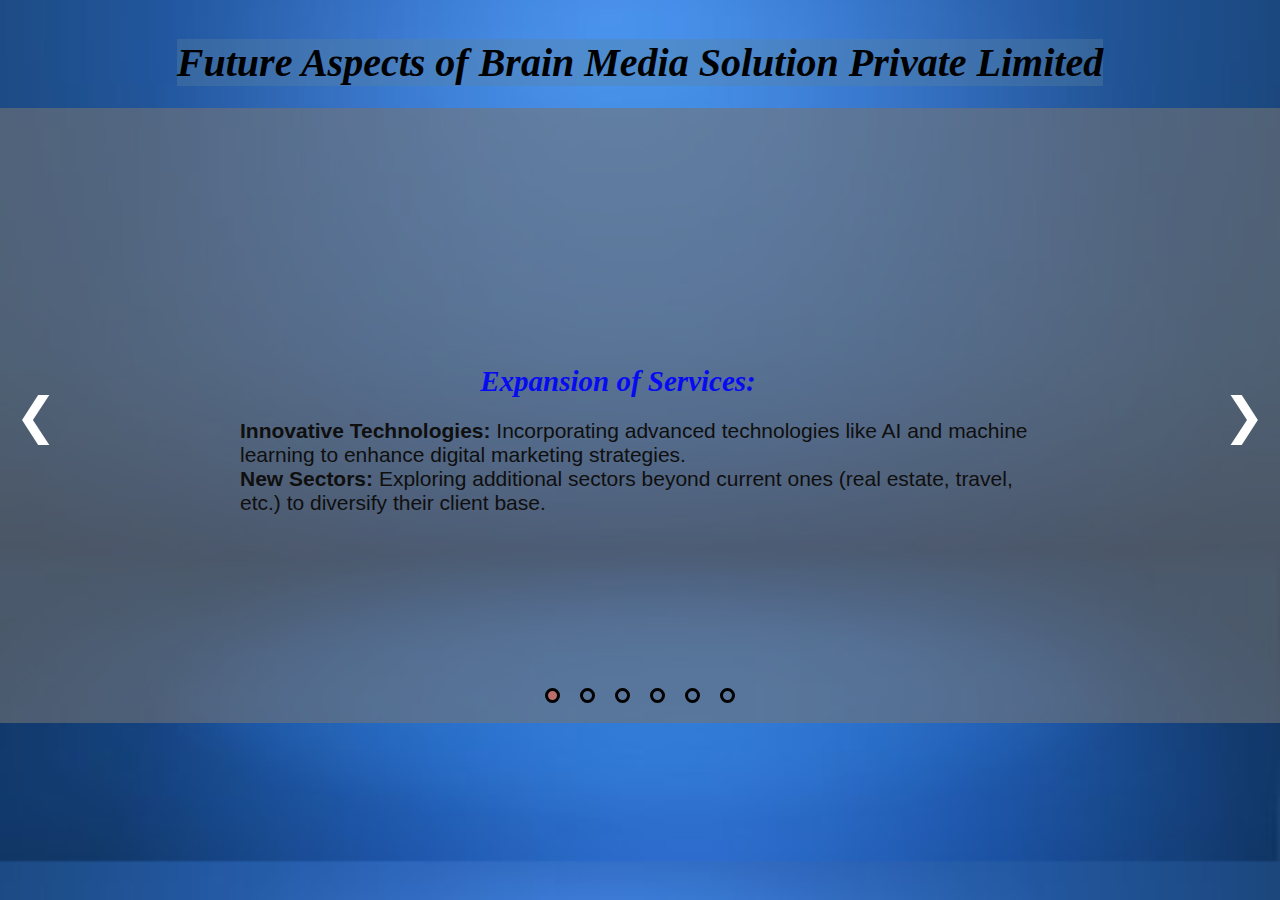
<file: future.html>
<!-- <!DOCTYPE html>
<html lang="en">
<head>
    <meta charset="UTF-8">
    <meta name="viewport" content="width=device-width, initial-scale=1.0">
    <title>Document</title>
    <link rel="stylesheet" href="future.css">
</head>
<body>


<div class="div1">

<h1 id="h1">FUTURE-ASPECTS</h1>
</div>
<div class="div1">
<p id="p1">
     <h id="h2">"USER FRIENDLY INTERFACE":</h>
     
     Websites will be designed to be intuitive and easy to navigate, allowing users to quickly find information on how to properly dispose of their electronic waste. This might include interactive maps showing the locations of disposal centers, searchable databases for specific items, and clear instructions on how to prepare items for disposal.
</p>

</div>
<div class="div1">

<p id="p2"> 
    <h id="h2">"EDUCATION AND AWARENESS":
    </h>These websites will serve as educational platforms, raising awareness about the importance of proper e-waste disposal and the environmental impacts of improper disposal. They may feature articles, videos, and infographics explaining the recycling process and highlighting the hazards of e-waste.

</p>
</div>
<div class="div1">

<p id="p3">
    <h id="h2">
"ACCESSIBILITY":
    </h> Efforts will be made to ensure that these websites are accessible to all users, including those with disabilities or limited internet access. This might involve providing text-to-speech functionality, language translation options, and mobile-friendly layouts.

</p>
</div>
<div class="div1">
<p id="p4">  
    <h id="h2">
"INTEGRATION WITH GOVERNMENT INITIATIVES":
    </h>  E-waste disposal facility websites may be closely linked with government initiatives and regulations regarding e-waste management. This could include information on local recycling laws, government-sponsored recycling programs, and links to relevant resources and agencies.
</p>

</div>
<div class="div1">

<p id="p5">   
    <h id="h2">
"INNOVATIVE TECHNOLOGIES":
    </h>     As technology advances, e-waste disposal facility websites may incorporate innovative features such as augmented reality tools for identifying recyclable materials, blockchain technology for tracking the disposal process, and AI-driven chatbots for answering user inquiries.
</p>
</div>

<div class="div1">


    <p id="p6">

        <h id="h2">
"COMMUNITY ENGAGEMENT";

        </h>
        Websites will facilitate community engagement by providing forums, social media integration, and opportunities for users to share their experiences and tips for reducing e-waste. This can help foster a sense of collective responsibility and encourage more people to participate in e-waste recycling efforts.

    </p>
</div>

    
</body>
</html> -->


<!DOCTYPE html>
<html lang="en">
<head>
  <meta charset="UTF-8">
  <meta name="viewport" content="width=device-width, initial-scale=1.0">
  <title>FUTURE-ASPECTS</title>
  <link rel="stylesheet" href="future.css">
</head>
<body>

<div class="header">
  <h1 id="h1">Future Aspects of Brain Media Solution Private Limited</h1>
</div>

<div class="container">
  <div class="textslider">
    <div class="txt">
      <h1 id="h2">Expansion of Services:</h1>
      <p id="p1"><b>Innovative Technologies:</b> Incorporating advanced technologies like AI and machine learning to enhance digital marketing strategies.
      <br><b>New Sectors:</b> Exploring additional sectors beyond current ones (real estate, travel, etc.) to diversify their client base.</p>
    </div>
  </div>


  <div class="textslider">
    <div class="txt">
      <h1 id="h2">Geographical Growth:</h1>
      <p id="p1"><b>Market Penetration:</b> Expanding their presence in more regions within India and potentially internationally.
       <br>
       <b> Local Expertise:</b> Establishing teams with local market knowledge to tailor services more effectively.
        </p>
    </div>
  </div>

  <div class="textslider">
    <div class="txt">
      <h1 id="h2">Sustainability and Social Responsibility:</h1>
      <p id="p1"><b>Green Marketing:</b> Implementing sustainable marketing practices.
       <br>
       <b> Community Involvement:</b> Engaging in community projects and corporate social responsibility (CSR) activities.
        
        </p>
    </div>
  </div>

  <div class="textslider">
    <div class="txt">
      <h1 id="h2">Client Engagement:</h1>
      <p id="p1"> <b>Enhanced Client Support:</b> Offering more robust client support systems to ensure continuous improvement and client satisfaction.
        <br>
        <b>Educational Initiatives:</b> Providing training and resources to help clients understand and utilize digital marketing tools.
        </p>
    </div>
  </div>



  <div class="textslider">
    <div class="txt">
      <h1 id="h2">"   Innovative Technologies  ":</h1>
      <p id="p1"> As technology advances, e-waste disposal facility websites may incorporate innovative features such as augmented reality tools for identifying recyclable materials, blockchain technology for tracking the disposal process, and AI-driven chatbots for answering user inquiries.
        </p>
    </div>
  </div>


  <div class="textslider">
    <div class="txt">
      <h1 id="h2">"   Community Engagement  ":</h1>
      <p id="p1">  Websites will facilitate community engagement by providing forums, social media integration, and opportunities for users to share their experiences and tips for reducing e-waste. This can help foster a sense of collective responsibility and encourage more people to participate in e-waste recycling efforts.
        </p>
    </div>
  </div>
  <!-- Add more textslider divs as needed -->

  <a class="prev" onclick="plusSlides(-1)">&#10094;</a>
  <a class="next" onclick="plusSlides(1)" >&#10095;</a>

  <div class="dotsbox">
    <span class="dot" onclick="currentSlide(0)"></span>
    <span class="dot" onclick="currentSlide(1)"></span>
    <span class="dot" onclick="currentSlide(2)"></span>
    <span class="dot" onclick="currentSlide(3)"></span>
    <span class="dot" onclick="currentSlide(4)"></span>
    <span class="dot" onclick="currentSlide(5)"></span>
    <!-- Add more dot spans as needed -->
  </div>
</div>

<script src="future.js"></script>
</body>
</html>
</file>
<file: future.css>
/* *{
    margin: 0;
    padding: 0;
    box-sizing: border-box;
}
body{
    width: 100vw;
    height: 100vh;
    background-image: url(bg.jpg);
}

.div1{
    display: flex;
    justify-content: center;
    align-items: center;
    margin: 1rem;padding: 1.3rem;
}
#h1{
    font-size: 40px;
    font-weight: 800;
    font-style: italic;
    width: 400px;
    color: rgb(130, 47, 47);
}
#p1,#p2,#p3,#p4,#p5,#p6{
    font-size: 20px;
    font-family: 'Gill Sans', 'Gill Sans MT', Calibri, 'Trebuchet MS', sans-serif;
}
#h2{
    font-weight: 600;
} */

* {
    margin: 0;
    padding: 0;
    box-sizing: border-box;
  }
  
  .header {
    height: 60px;
    width: 100%;
    display: flex;
    justify-content: center;
    align-items: center;
    top: 0;
    z-index: 2;
    /* background-color: #e7e1e1; */
    margin-top: 2rem;
    margin-bottom: 1rem;
  }
  
  .txt {
    margin: 2rem;
    padding-left: 8rem;
    display: flex;
    flex-direction: column;
    justify-content: center;
    align-items: center;
    width: 980px;
    height: 600px;
    margin-left: 4rem;
    gap: 1.3rem;
  }
  
  #h1 {
    font-size: 40px;
    font-weight: 800;
    font-style: italic;
    background-color: rgba(92, 129, 160, 0.351);
  }
  
  #h2 {
    font-size: 29px;
    font-weight: 770;
    color: #070bf2;
    font-style: italic;
  }
  
  #p1 {
    font-size: 21px;
    margin-left: 3rem;
    color: rgb(15, 15, 15);
    font-family: 'Gill Sans', 'Gill Sans MT', Calibri, 'Trebuchet MS', sans-serif;
    
  }
  
  body {
    /* background-color: #609c60; */
    background-image: url(background.jpg);
    background-size: 80%;
    /* filter: blur(1px); */
    background-size: cover;
    background-position: center;
  
  }
  
  .container {
    position: relative;
    width: 100%;
    height: 100%;
    background-color: #73737398;
  }
  
  .textslider {
    height: 600px;
    overflow: hidden;
    display: none;
  }
  
  .prev,
  .next {
    position: absolute;
    top: 50%;
    transform: translate(0, -50%);
    font-size: 50px;
    padding: 15px;
    cursor: pointer;
    color: #fff;
    transition: 0.1s;
    user-select: none;
  }
  
  .prev:hover,
  .next:hover {
    color: #3498db;
  }
  
  .next {
    right: 0;
  }
  
  
  


  .dotsbox{
    position: relative;
  left: 50%;
  transform: translate(-50%);
  bottom: 20px;
  cursor: pointer;
  display: flex;
  justify-content: center;
  align-items: baseline;
  }

  .dot{
      display: inline-block;
      width: 15px;
      border-radius: 50%;
      height: 15px;
      border: 3px solid black;
      margin: 0px 10px;
      cursor: pointer;
    }
  .dot.active {
    background-color: #b96d6d; /* Color for active dot */
  }
  
  .dot:hover {
    border-color: rgb(225, 236, 236);
  }
  
  .fade {
    -webkit-animation-name: fade;
    -webkit-animation-duration: 1s;
    animation-name: fade;
    animation-duration: 1s;
  }
  
  @-webkit-keyframes fade {
    from {
      opacity: 0.8;
    }
    to {
      opacity: 1;
    }
  }
  
  @keyframes fade {
    from {
      opacity: 0.8;
    }
    to {
      opacity: 1;
    }
  }
</file>
